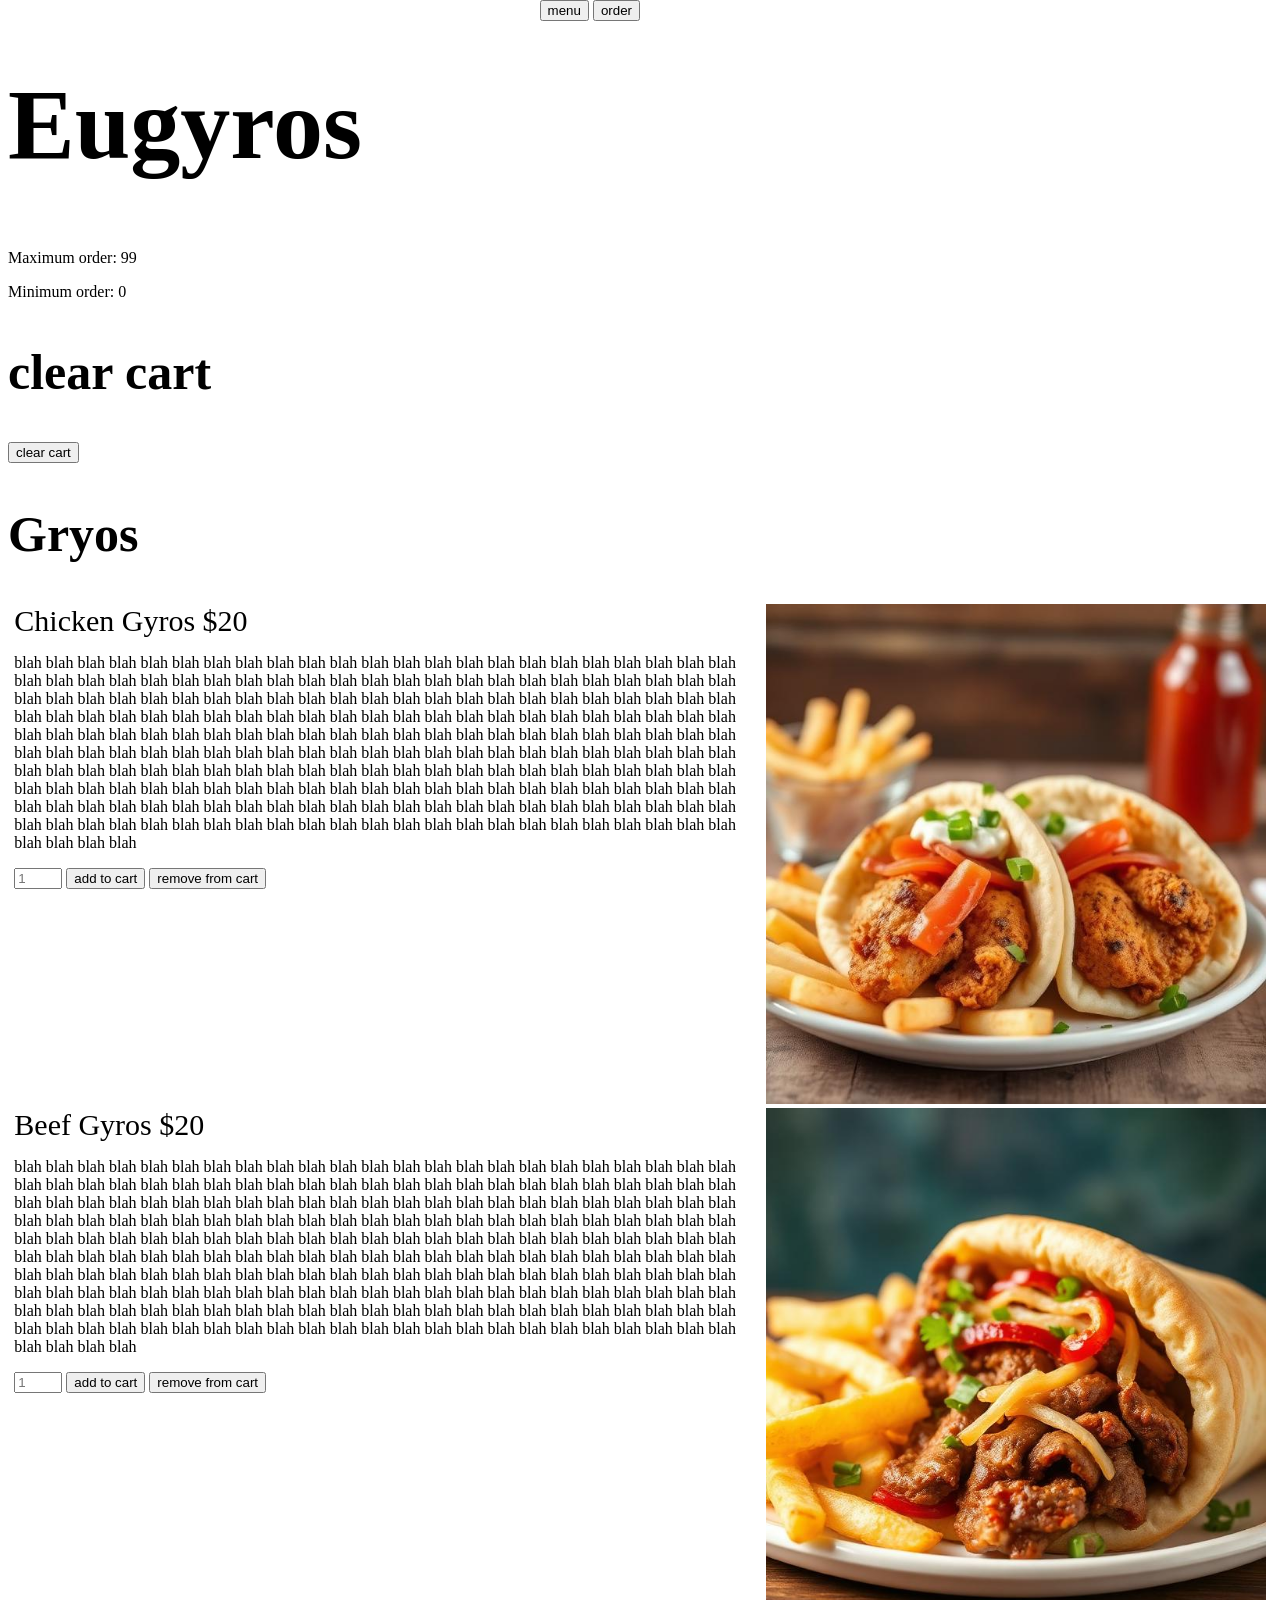
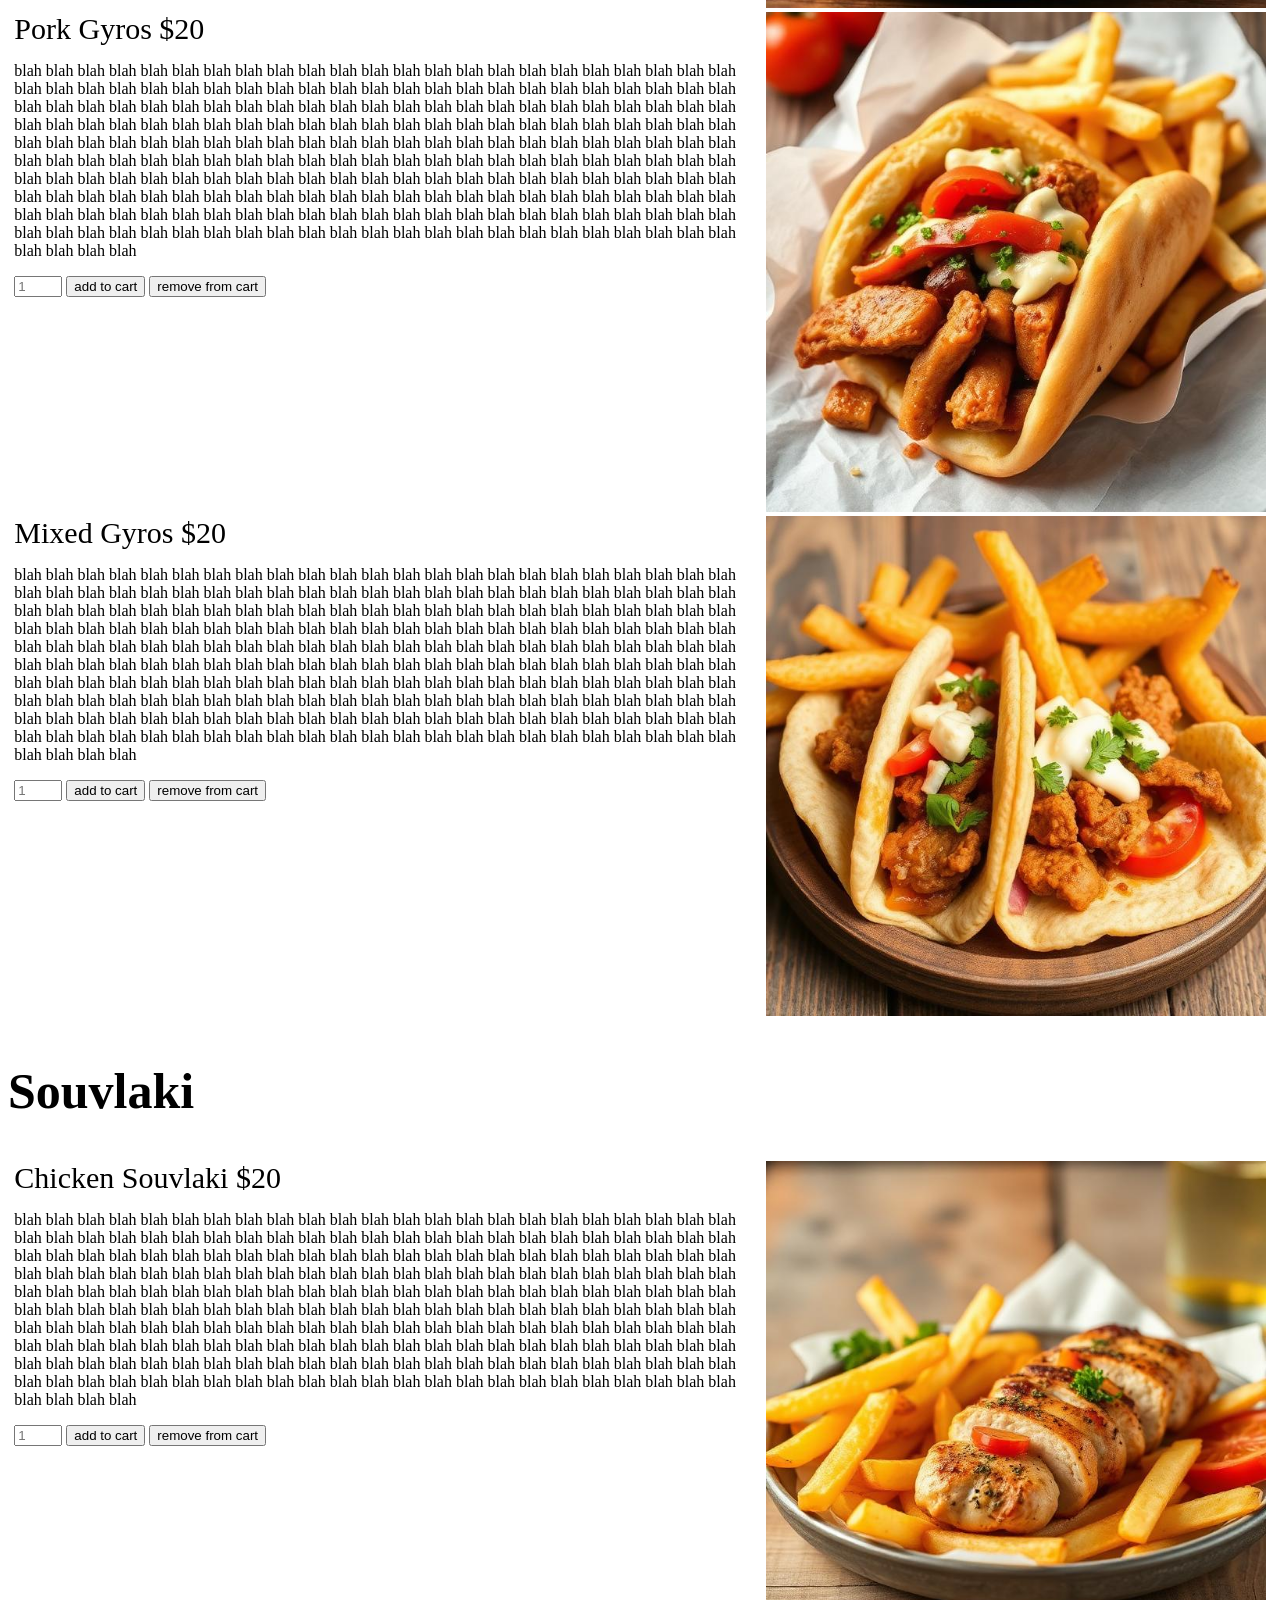
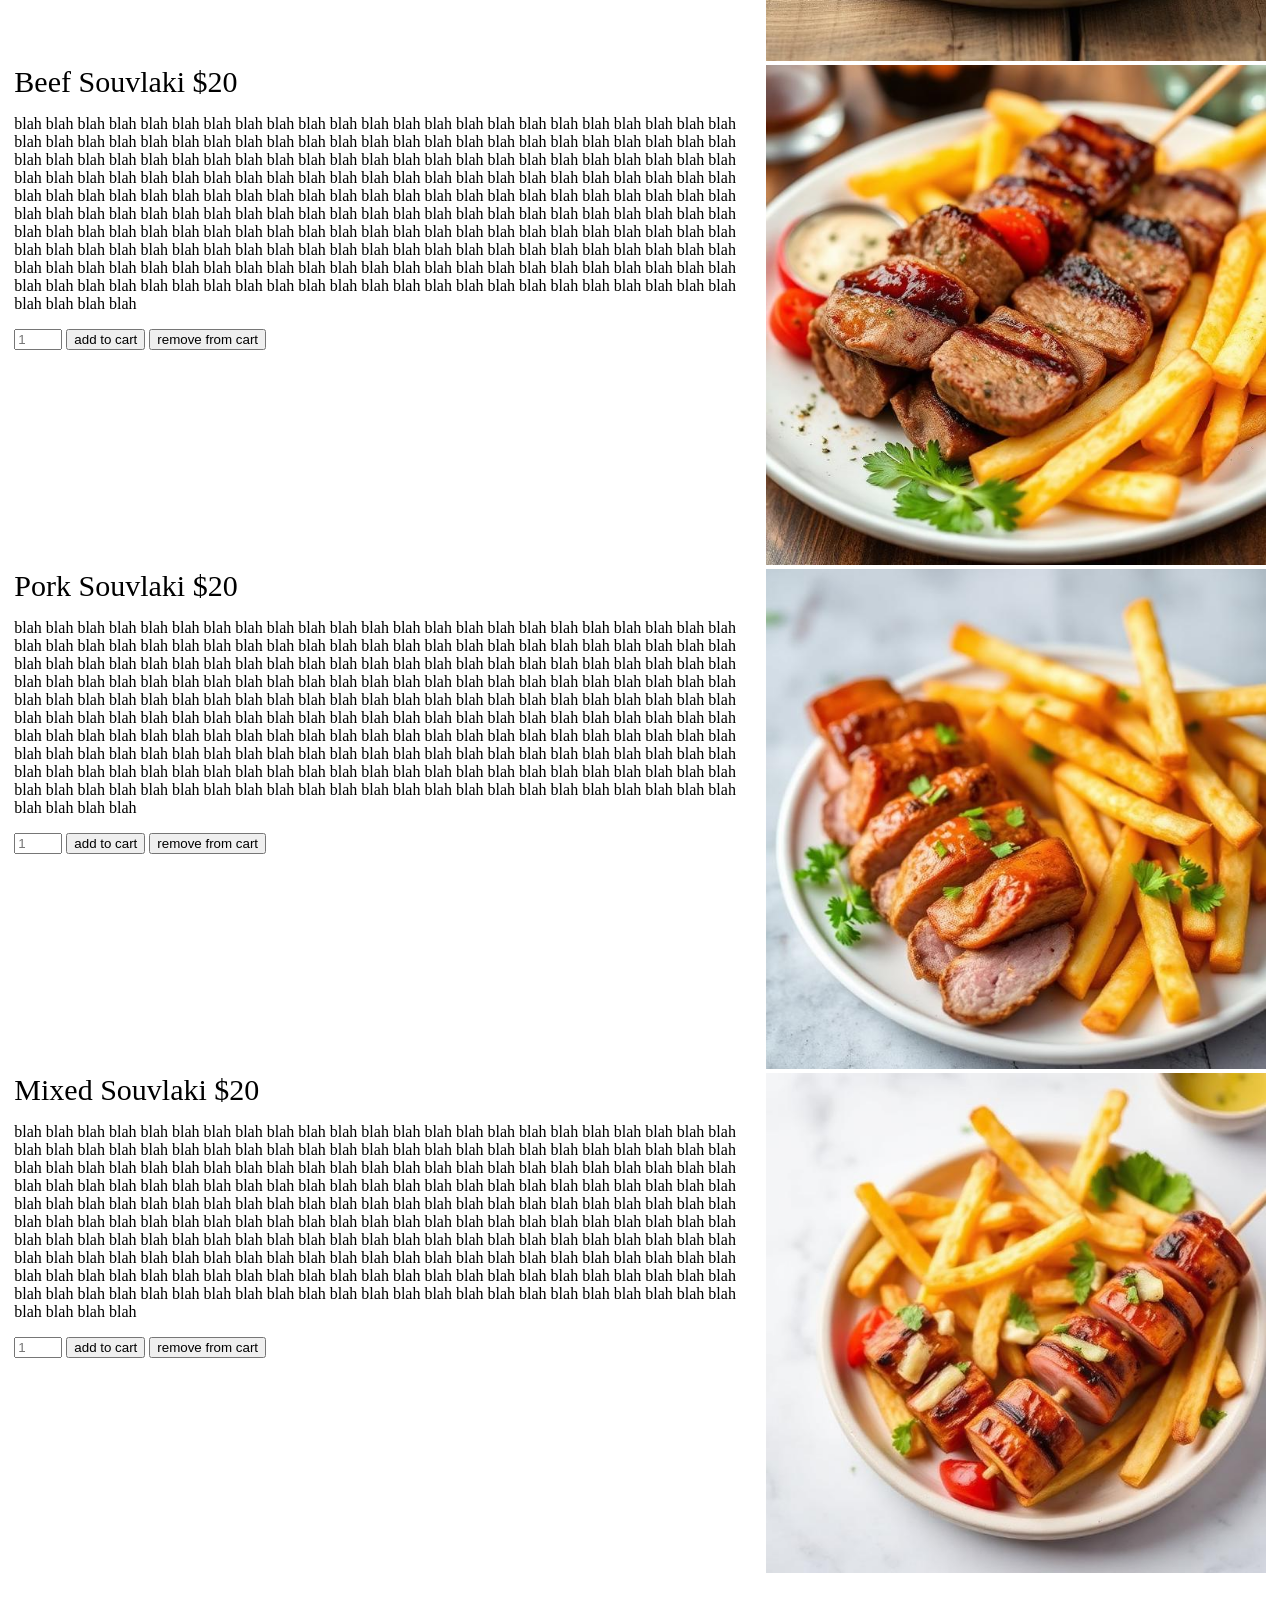
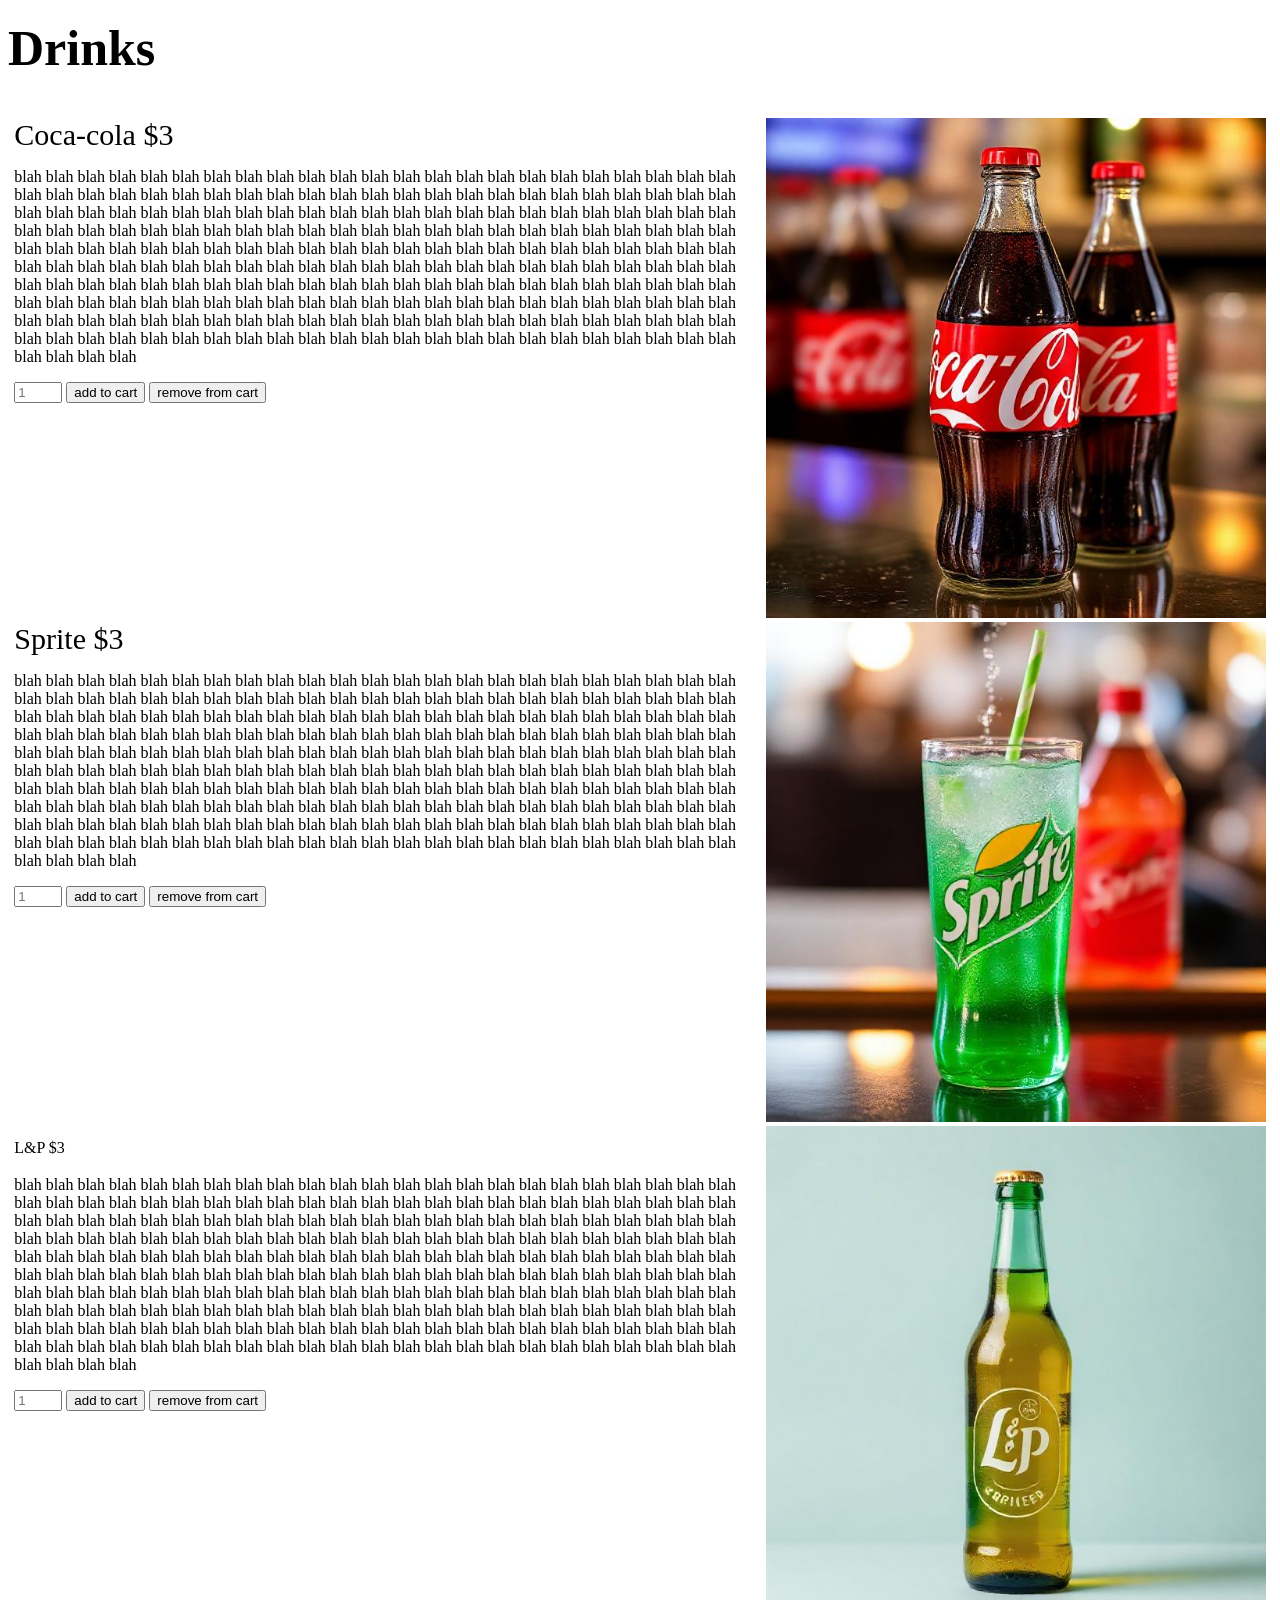
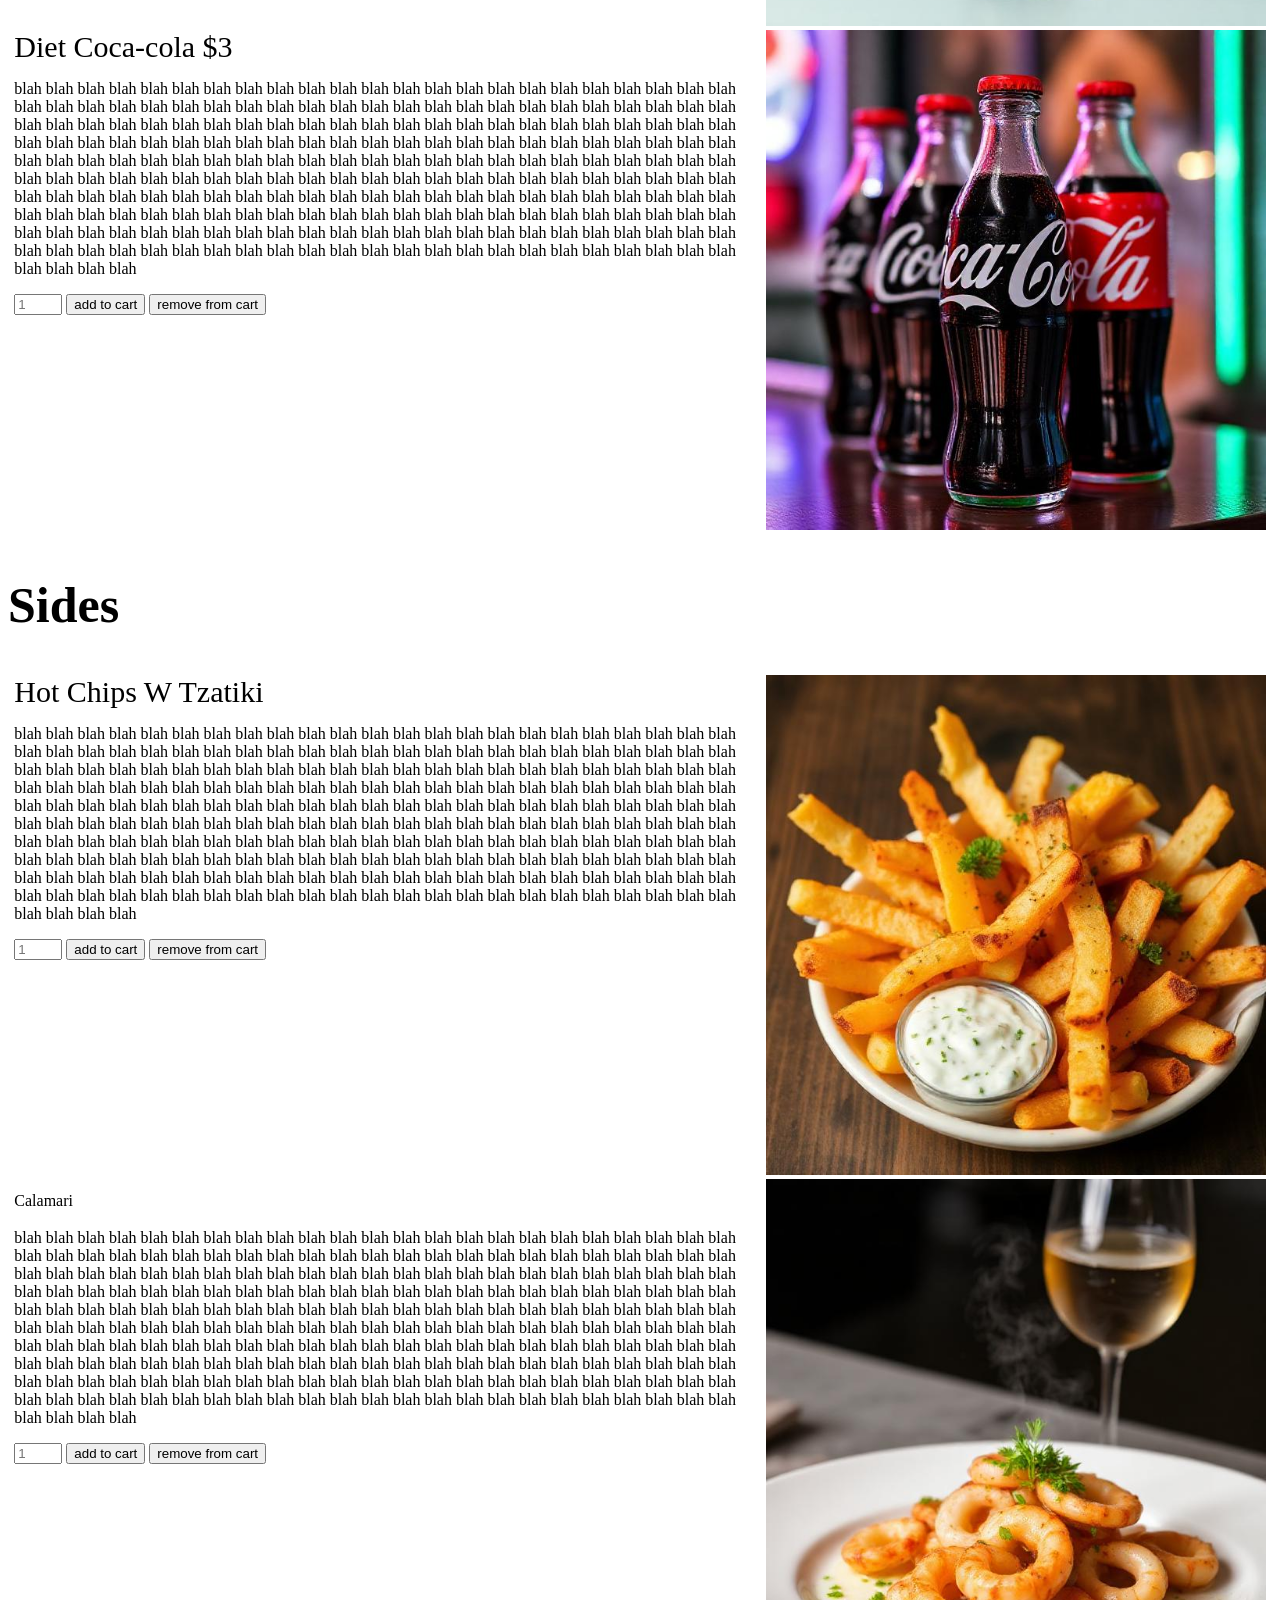
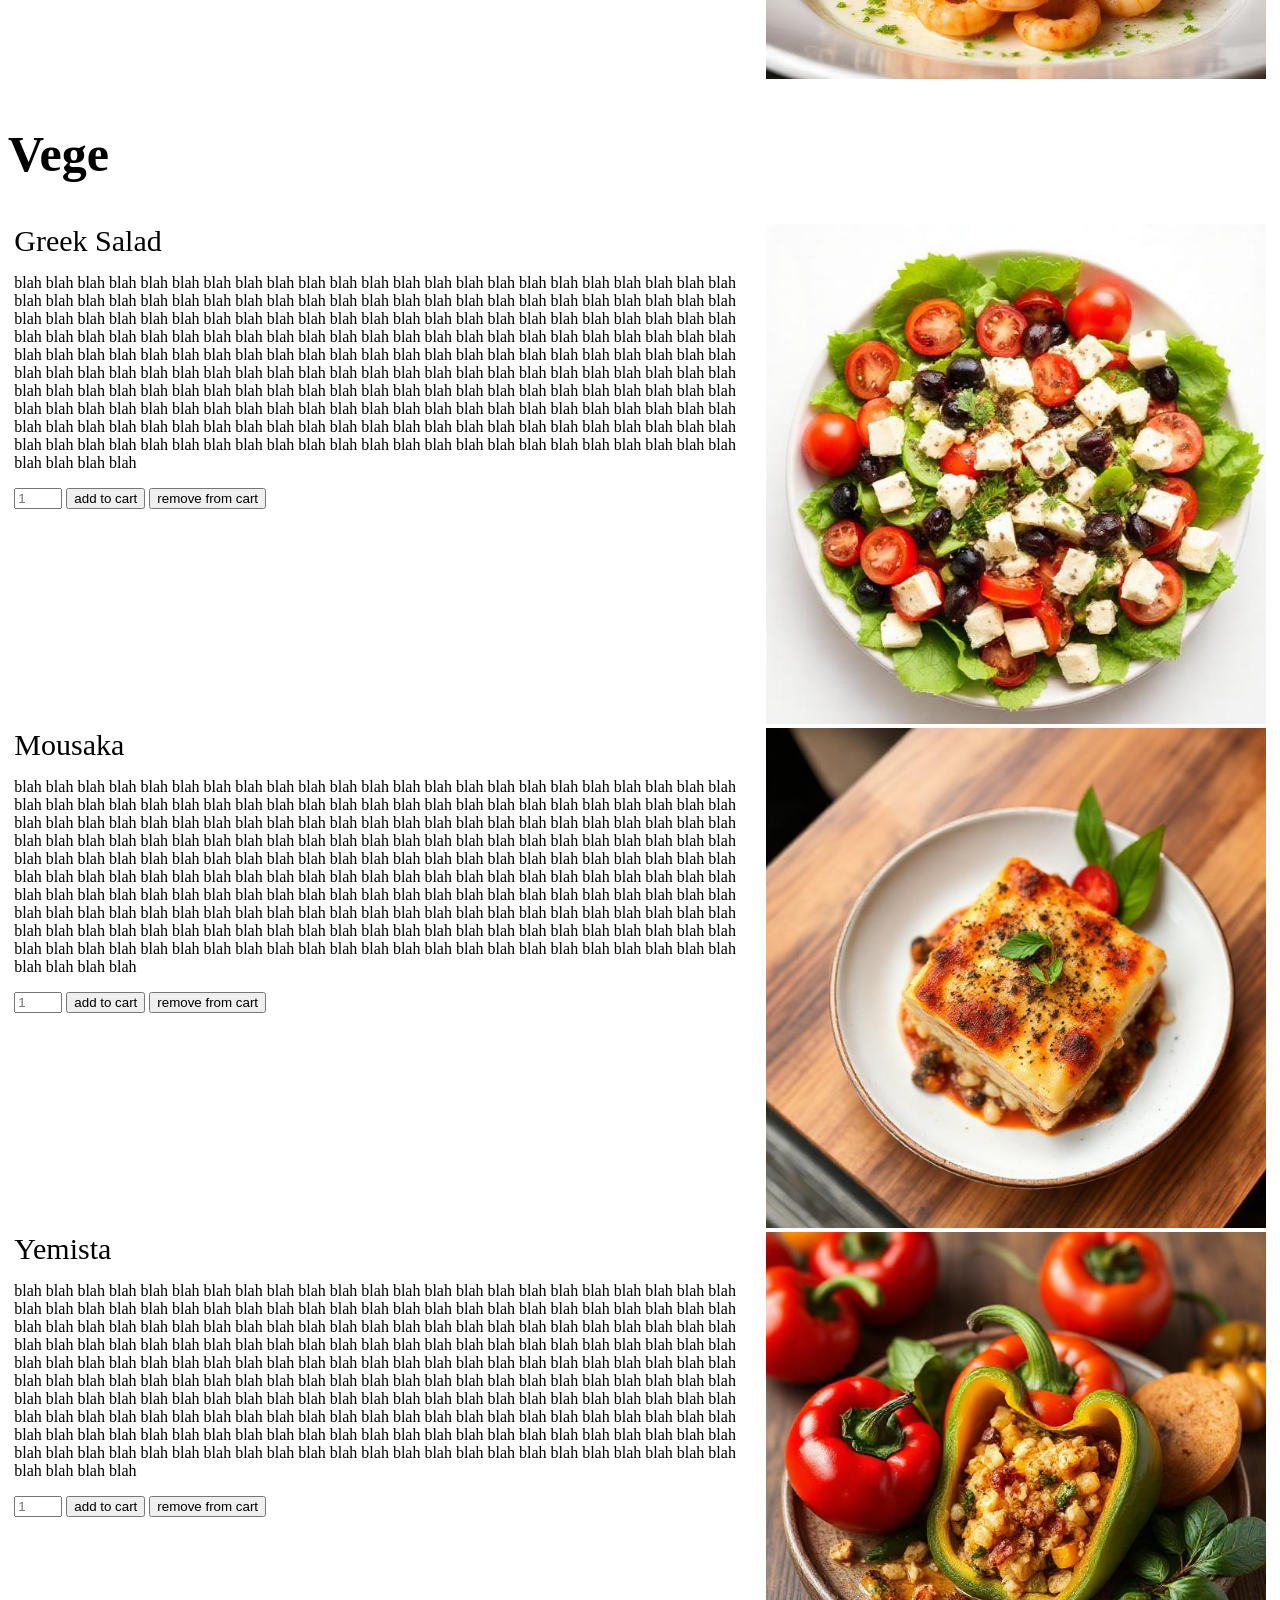
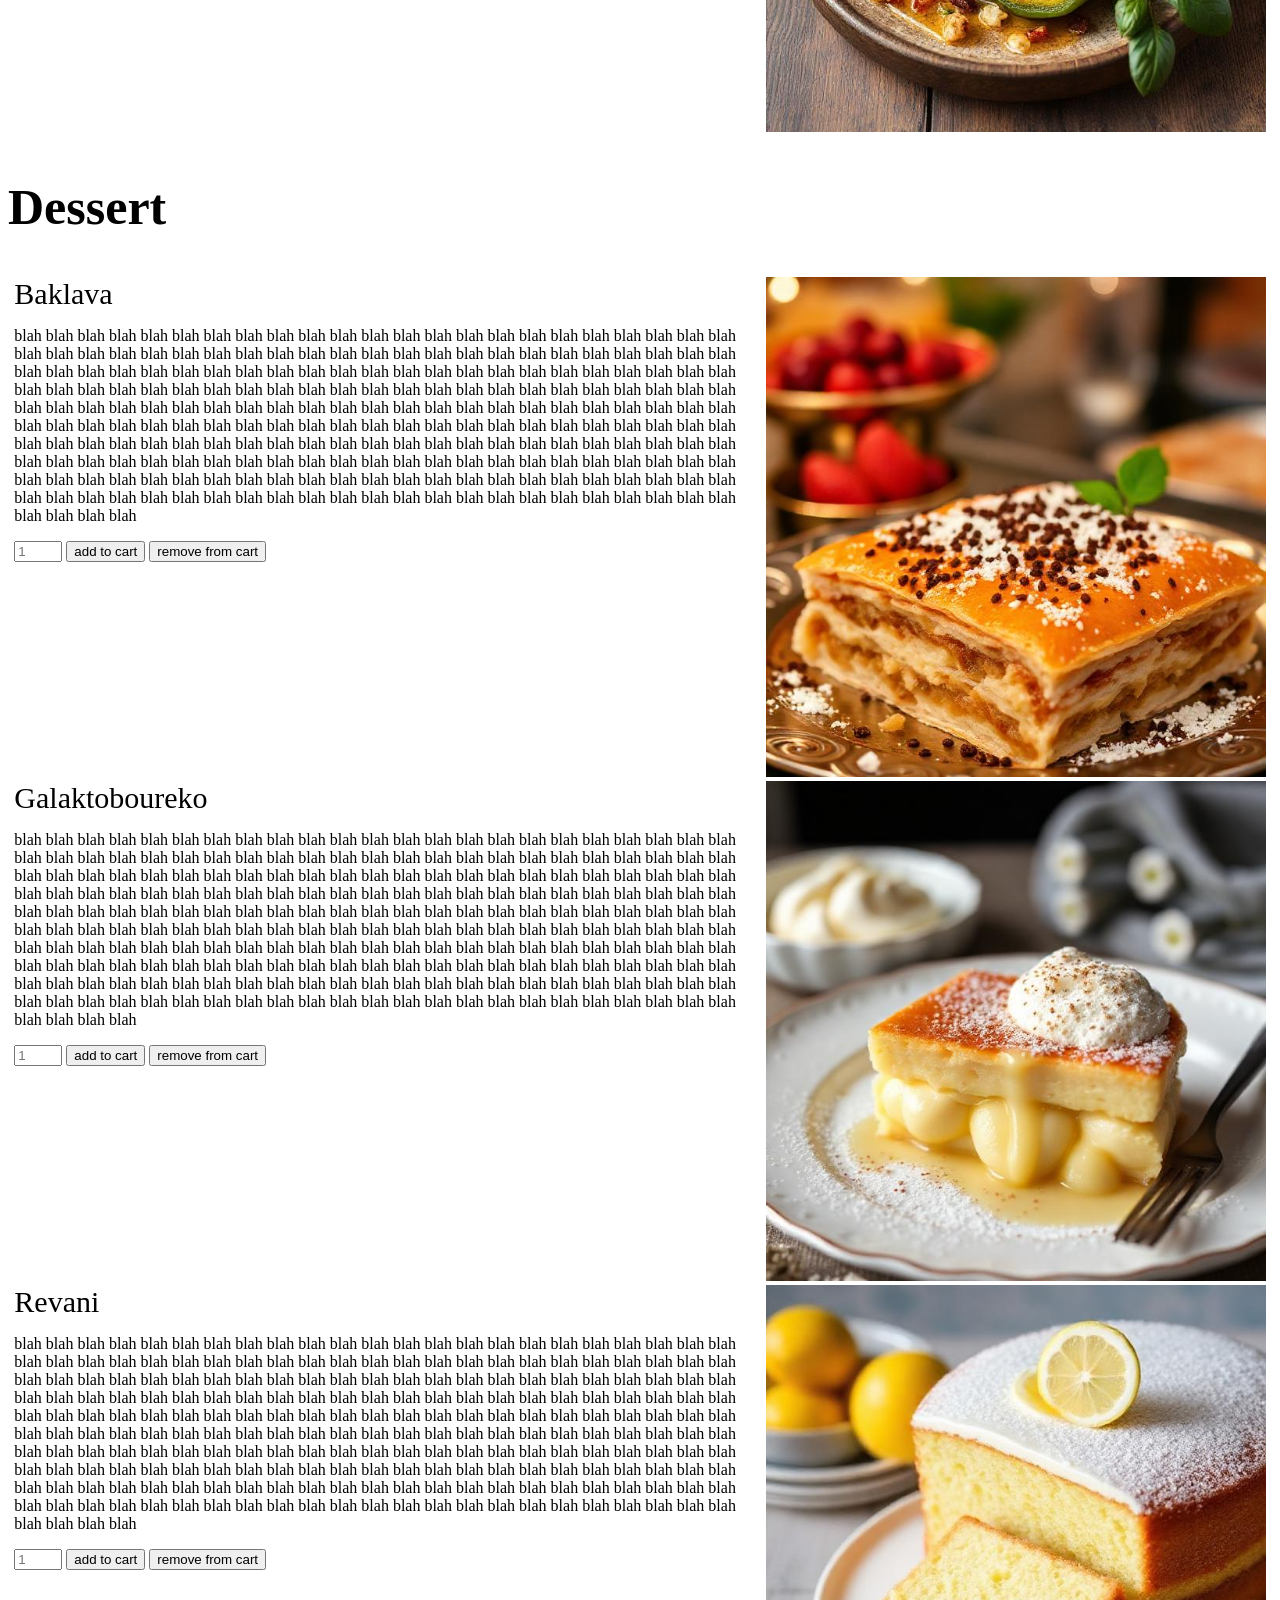
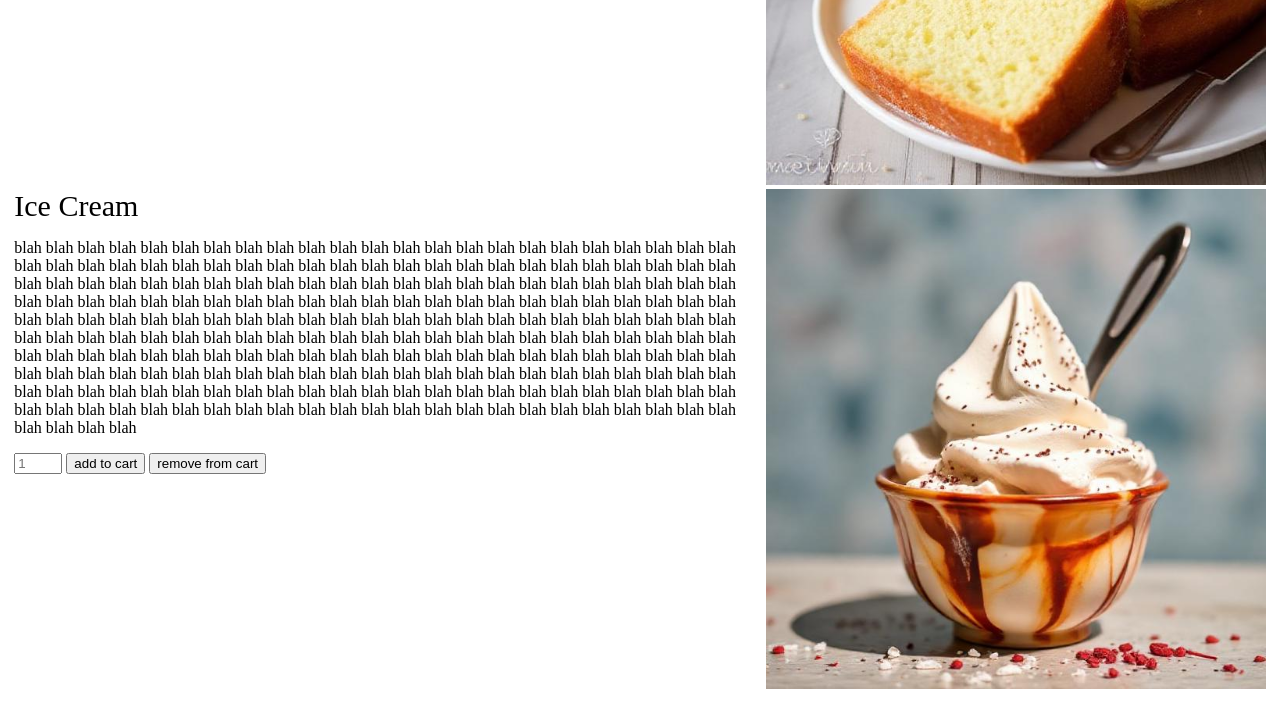
<file: index.html>
<!DOCTYPE html>
<html>
<head>
<title>Eugyros menu</title>
<link rel="stylesheet" href="style.css">
</head>
<nav>
    <button onclick="window.location.href='index.html'">menu</button>
    <button onclick="window.location.href='order.html'">order</button>
</nav>
<body>

<h1>Eugyros</h1>
<form onsubmit="return false">
<p>Maximum order: 99</p>
<p>Minimum order: 0</p>
    <h2>clear cart</h2>
    <input type="submit" value="clear cart" onclick=clearCart()>
</form>
<!-- to add a new item:
1. follow steps at the top of the js file
2. copy one block of code
3. replace values:
    replace numbers (#) (the first # is for the group, ie souvlaki. the second # is for the item, ie chicken souvlaki)
4. add image to images folder
        
-->
<h2>Gryos</h2>
<div class="gyrosGrid grid">
    <!--copy from here-->
    <div class="grid00o grido">
        <form onsubmit="return false">
            <label for="form00">Chicken Gyros $20</label><br> <!--values to change: form00 (form##), chicken Gyros $20 (item name $item cost) -->
            <p>blah blah blah blah blah blah blah blah blah blah blah blah blah blah blah blah blah blah blah blah blah blah blah blah blah blah blah blah blah blah blah blah blah blah blah blah blah blah blah blah blah blah blah blah blah blah blah blah blah blah blah blah blah blah blah blah blah blah blah blah blah blah blah blah blah blah blah blah blah blah blah blah blah blah blah blah blah blah blah blah blah blah blah blah blah blah blah blah blah blah blah blah blah blah blah blah blah blah blah blah blah blah blah blah blah blah blah blah blah blah blah blah blah blah blah blah blah blah blah blah blah blah blah blah blah blah blah blah blah blah blah blah blah blah blah blah blah blah blah blah blah blah blah blah blah blah blah blah blah blah blah blah blah blah blah blah blah blah blah blah blah blah blah blah blah blah blah blah blah blah blah blah blah blah blah blah blah blah blah blah blah blah blah blah blah blah blah blah blah blah blah blah blah blah blah blah blah blah blah blah blah blah blah blah blah blah blah blah blah blah blah blah blah blah blah blah blah blah blah blah blah blah blah blah blah blah blah blah blah blah blah blah blah blah</p>
            <input type="number" id="field00" name="form00" placeholder="1" min="1" max="99"> <!--values to change: field00 (field##), form00 (form##) -->
            <input type="submit" value="add to cart" onclick="addToCart(0,0,'field00')"> <!--values to change: addToCart(0,0) (addToCart(#,#)) -->
            <input type="submit" value="remove from cart" onclick="removeFromCart(0,0,'field00')"> <!--values to change: removeFromCart(0,0,field00) (removeFromCart(#,#,field##))-->
            <div id="output00"></div> <!--values to change: output00 (output##) -->
        </form>
    </div>
    <div class="grid00i img"><img src="img/00chickenGyros.jpg" alt="chicken gyros"></div> <!--values to change: grid00i (grid##i), img/00chickenGyros.jpg (img/file.file), chicken gyros (item name)  -->
    <!--copy to here-->
    <div class="grid01o grido">
        <form onsubmit="return false">
            <label for="form01">Beef Gyros $20</label><br>
            <p>blah blah blah blah blah blah blah blah blah blah blah blah blah blah blah blah blah blah blah blah blah blah blah blah blah blah blah blah blah blah blah blah blah blah blah blah blah blah blah blah blah blah blah blah blah blah blah blah blah blah blah blah blah blah blah blah blah blah blah blah blah blah blah blah blah blah blah blah blah blah blah blah blah blah blah blah blah blah blah blah blah blah blah blah blah blah blah blah blah blah blah blah blah blah blah blah blah blah blah blah blah blah blah blah blah blah blah blah blah blah blah blah blah blah blah blah blah blah blah blah blah blah blah blah blah blah blah blah blah blah blah blah blah blah blah blah blah blah blah blah blah blah blah blah blah blah blah blah blah blah blah blah blah blah blah blah blah blah blah blah blah blah blah blah blah blah blah blah blah blah blah blah blah blah blah blah blah blah blah blah blah blah blah blah blah blah blah blah blah blah blah blah blah blah blah blah blah blah blah blah blah blah blah blah blah blah blah blah blah blah blah blah blah blah blah blah blah blah blah blah blah blah blah blah blah blah blah blah blah blah blah blah blah blah</p>
            <input type="number" id="field01" name="form01" placeholder="1" min="1" max="99">
            <input type="submit" value="add to cart" onclick="addToCart(0,1,'field01')">
            <input type="submit" value="remove from cart" onclick="removeFromCart(0,1,'field01')">
            <div id="output01"></div>
        </form>
    </div>
    <div class="grid01i img"><img src="img/01beefGyros.jpg" alt="beef gyros"></div>
    <div class="grid02o grido">
        <form onsubmit="return false">
            <label for="form02">Pork Gyros $20</label><br>
            <p>blah blah blah blah blah blah blah blah blah blah blah blah blah blah blah blah blah blah blah blah blah blah blah blah blah blah blah blah blah blah blah blah blah blah blah blah blah blah blah blah blah blah blah blah blah blah blah blah blah blah blah blah blah blah blah blah blah blah blah blah blah blah blah blah blah blah blah blah blah blah blah blah blah blah blah blah blah blah blah blah blah blah blah blah blah blah blah blah blah blah blah blah blah blah blah blah blah blah blah blah blah blah blah blah blah blah blah blah blah blah blah blah blah blah blah blah blah blah blah blah blah blah blah blah blah blah blah blah blah blah blah blah blah blah blah blah blah blah blah blah blah blah blah blah blah blah blah blah blah blah blah blah blah blah blah blah blah blah blah blah blah blah blah blah blah blah blah blah blah blah blah blah blah blah blah blah blah blah blah blah blah blah blah blah blah blah blah blah blah blah blah blah blah blah blah blah blah blah blah blah blah blah blah blah blah blah blah blah blah blah blah blah blah blah blah blah blah blah blah blah blah blah blah blah blah blah blah blah blah blah blah blah blah blah</p>
            <input type="number" id="field02" name="form02" placeholder="1" min="1" max="99">
            <input type="submit" value="add to cart" onclick="addToCart(0,2,'field02')">
            <input type="submit" value="remove from cart" onclick="removeFromCart(0,2,'field02')">
            <div id="output02"></div>
        </form>
    </div>
    <div class="grid02i img"><img src="img/02porkGyros.jpg" alt="pork gyros"></div>
    <div class="grid03o grido">
        <form onsubmit="return false">
            <label for="form03">Mixed Gyros $20</label><br>
            <p>blah blah blah blah blah blah blah blah blah blah blah blah blah blah blah blah blah blah blah blah blah blah blah blah blah blah blah blah blah blah blah blah blah blah blah blah blah blah blah blah blah blah blah blah blah blah blah blah blah blah blah blah blah blah blah blah blah blah blah blah blah blah blah blah blah blah blah blah blah blah blah blah blah blah blah blah blah blah blah blah blah blah blah blah blah blah blah blah blah blah blah blah blah blah blah blah blah blah blah blah blah blah blah blah blah blah blah blah blah blah blah blah blah blah blah blah blah blah blah blah blah blah blah blah blah blah blah blah blah blah blah blah blah blah blah blah blah blah blah blah blah blah blah blah blah blah blah blah blah blah blah blah blah blah blah blah blah blah blah blah blah blah blah blah blah blah blah blah blah blah blah blah blah blah blah blah blah blah blah blah blah blah blah blah blah blah blah blah blah blah blah blah blah blah blah blah blah blah blah blah blah blah blah blah blah blah blah blah blah blah blah blah blah blah blah blah blah blah blah blah blah blah blah blah blah blah blah blah blah blah blah blah blah blah</p>
            <input type="number" id="field03" name="form03" placeholder="1" min="1" max="99">
            <input type="submit" value="add to cart" onclick="addToCart(0,3,'field03')">
            <input type="submit" value="remove from cart" onclick="removeFromCart(0,3,'field03')">
            <div id="output03"></div>
        </form>
    </div>
    <div class="grid03i img"><img src="img/03mixedGyros.jpg" alt="mixed gyros"></div>
</div>

<h2>Souvlaki</h2>
<div class="souvlakiGrid grid">
    <div class="grid10o grido">
        <form onsubmit="return false">
            <label for="form10">Chicken Souvlaki $20</label><br>
            <p>blah blah blah blah blah blah blah blah blah blah blah blah blah blah blah blah blah blah blah blah blah blah blah blah blah blah blah blah blah blah blah blah blah blah blah blah blah blah blah blah blah blah blah blah blah blah blah blah blah blah blah blah blah blah blah blah blah blah blah blah blah blah blah blah blah blah blah blah blah blah blah blah blah blah blah blah blah blah blah blah blah blah blah blah blah blah blah blah blah blah blah blah blah blah blah blah blah blah blah blah blah blah blah blah blah blah blah blah blah blah blah blah blah blah blah blah blah blah blah blah blah blah blah blah blah blah blah blah blah blah blah blah blah blah blah blah blah blah blah blah blah blah blah blah blah blah blah blah blah blah blah blah blah blah blah blah blah blah blah blah blah blah blah blah blah blah blah blah blah blah blah blah blah blah blah blah blah blah blah blah blah blah blah blah blah blah blah blah blah blah blah blah blah blah blah blah blah blah blah blah blah blah blah blah blah blah blah blah blah blah blah blah blah blah blah blah blah blah blah blah blah blah blah blah blah blah blah blah blah blah blah blah blah blah</p>
            <input type="number" id="field10" name="form10" placeholder="1" min="1" max="99">
            <input type="submit" value="add to cart" onclick="addToCart(1,0,'field10')">
            <input type="submit" value="remove from cart" onclick="removeFromCart(1,0,'field10')">
            <div id="output10"></div>
        </form>
    </div>
    <div class="grid10i img"><img src="img/10chickenSouvlaki.jpg" alt="chicken souvlaki"></div>
    <div class="grid11o grido">
        <form onsubmit="return false">
            <label for="form11">Beef Souvlaki $20</label><br>
            <p>blah blah blah blah blah blah blah blah blah blah blah blah blah blah blah blah blah blah blah blah blah blah blah blah blah blah blah blah blah blah blah blah blah blah blah blah blah blah blah blah blah blah blah blah blah blah blah blah blah blah blah blah blah blah blah blah blah blah blah blah blah blah blah blah blah blah blah blah blah blah blah blah blah blah blah blah blah blah blah blah blah blah blah blah blah blah blah blah blah blah blah blah blah blah blah blah blah blah blah blah blah blah blah blah blah blah blah blah blah blah blah blah blah blah blah blah blah blah blah blah blah blah blah blah blah blah blah blah blah blah blah blah blah blah blah blah blah blah blah blah blah blah blah blah blah blah blah blah blah blah blah blah blah blah blah blah blah blah blah blah blah blah blah blah blah blah blah blah blah blah blah blah blah blah blah blah blah blah blah blah blah blah blah blah blah blah blah blah blah blah blah blah blah blah blah blah blah blah blah blah blah blah blah blah blah blah blah blah blah blah blah blah blah blah blah blah blah blah blah blah blah blah blah blah blah blah blah blah blah blah blah blah blah blah</p>
            <input type="number" id="field11" name="form11" placeholder="1" min="1" max="99">
            <input type="submit" value="add to cart" onclick="addToCart(1,1,'field11')">
            <input type="submit" value="remove from cart" onclick="removeFromCart(1,1.,'field11')">
            <div id="output11"></div>
        </form>
    </div>
    <div class="grid11i img"><img src="img/11beefSouvlaki.jpg" alt="beef souvlaki"></div>
    <div class="grid12o grido">
        <form onsubmit="return false">
            <label for="form12">Pork Souvlaki $20</label><br>
            <p>blah blah blah blah blah blah blah blah blah blah blah blah blah blah blah blah blah blah blah blah blah blah blah blah blah blah blah blah blah blah blah blah blah blah blah blah blah blah blah blah blah blah blah blah blah blah blah blah blah blah blah blah blah blah blah blah blah blah blah blah blah blah blah blah blah blah blah blah blah blah blah blah blah blah blah blah blah blah blah blah blah blah blah blah blah blah blah blah blah blah blah blah blah blah blah blah blah blah blah blah blah blah blah blah blah blah blah blah blah blah blah blah blah blah blah blah blah blah blah blah blah blah blah blah blah blah blah blah blah blah blah blah blah blah blah blah blah blah blah blah blah blah blah blah blah blah blah blah blah blah blah blah blah blah blah blah blah blah blah blah blah blah blah blah blah blah blah blah blah blah blah blah blah blah blah blah blah blah blah blah blah blah blah blah blah blah blah blah blah blah blah blah blah blah blah blah blah blah blah blah blah blah blah blah blah blah blah blah blah blah blah blah blah blah blah blah blah blah blah blah blah blah blah blah blah blah blah blah blah blah blah blah blah blah</p>
            <input type="number" id="field12" name="form12" placeholder="1" min="1" max="99">
            <input type="submit" value="add to cart" onclick="addToCart(1,2,'field12')">
            <input type="submit" value="remove from cart" onclick="removeFromCart(1,2,'field12')">
            <div id="output12"></div>
        </form>
    </div>
    <div class="grid12i img"><img src="img/12porkSouvlaki.jpg" alt="pork souvlaki"></div>
    <div class="grid13o grido">
        <form onsubmit="return false">
            <label for="form13">Mixed Souvlaki $20</label><br>
            <p>blah blah blah blah blah blah blah blah blah blah blah blah blah blah blah blah blah blah blah blah blah blah blah blah blah blah blah blah blah blah blah blah blah blah blah blah blah blah blah blah blah blah blah blah blah blah blah blah blah blah blah blah blah blah blah blah blah blah blah blah blah blah blah blah blah blah blah blah blah blah blah blah blah blah blah blah blah blah blah blah blah blah blah blah blah blah blah blah blah blah blah blah blah blah blah blah blah blah blah blah blah blah blah blah blah blah blah blah blah blah blah blah blah blah blah blah blah blah blah blah blah blah blah blah blah blah blah blah blah blah blah blah blah blah blah blah blah blah blah blah blah blah blah blah blah blah blah blah blah blah blah blah blah blah blah blah blah blah blah blah blah blah blah blah blah blah blah blah blah blah blah blah blah blah blah blah blah blah blah blah blah blah blah blah blah blah blah blah blah blah blah blah blah blah blah blah blah blah blah blah blah blah blah blah blah blah blah blah blah blah blah blah blah blah blah blah blah blah blah blah blah blah blah blah blah blah blah blah blah blah blah blah blah blah</p>
            <input type="number" id="field13" name="form13" placeholder="1" min="1" max="99">
            <input type="submit" value="add to cart" onclick="addToCart(1,3,'field13')">
            <input type="submit" value="remove from cart" onclick="removeFromCart(1,3,'field13')"">
            <div id="output13"></div>
        </form>
    </div>
    <div class="grid13i img"><img src="img/13mixedSouvlaki.jpg" alt="mixed souvlaki"></div>
</div>

<h2>Drinks</h2>
<div class="drinksGrid grid">
    <div class="grid20o grido">
        <form onsubmit="return false">
            <label for="form20">Coca-cola $3</label><br>
            <p>blah blah blah blah blah blah blah blah blah blah blah blah blah blah blah blah blah blah blah blah blah blah blah blah blah blah blah blah blah blah blah blah blah blah blah blah blah blah blah blah blah blah blah blah blah blah blah blah blah blah blah blah blah blah blah blah blah blah blah blah blah blah blah blah blah blah blah blah blah blah blah blah blah blah blah blah blah blah blah blah blah blah blah blah blah blah blah blah blah blah blah blah blah blah blah blah blah blah blah blah blah blah blah blah blah blah blah blah blah blah blah blah blah blah blah blah blah blah blah blah blah blah blah blah blah blah blah blah blah blah blah blah blah blah blah blah blah blah blah blah blah blah blah blah blah blah blah blah blah blah blah blah blah blah blah blah blah blah blah blah blah blah blah blah blah blah blah blah blah blah blah blah blah blah blah blah blah blah blah blah blah blah blah blah blah blah blah blah blah blah blah blah blah blah blah blah blah blah blah blah blah blah blah blah blah blah blah blah blah blah blah blah blah blah blah blah blah blah blah blah blah blah blah blah blah blah blah blah blah blah blah blah blah blah</p>
            <input type="number" id="field20" name="form20" placeholder="1" min="1" max="99">
            <input type="submit" value="add to cart" onclick="addToCart(2,0,'field20')">
            <input type="submit" value="remove from cart" onclick="removeFromCart(2,0,'field20')">
            <div id="output20"></div>
        </form>
    </div>
    <div class="grid20i img"><img src="img/20cocaCola.jpg" alt="coca-cola"></div>
    <div class="grid21o grido">
        <form onsubmit="return false">
            <label for="form21">Sprite $3</label><br>
            <p>blah blah blah blah blah blah blah blah blah blah blah blah blah blah blah blah blah blah blah blah blah blah blah blah blah blah blah blah blah blah blah blah blah blah blah blah blah blah blah blah blah blah blah blah blah blah blah blah blah blah blah blah blah blah blah blah blah blah blah blah blah blah blah blah blah blah blah blah blah blah blah blah blah blah blah blah blah blah blah blah blah blah blah blah blah blah blah blah blah blah blah blah blah blah blah blah blah blah blah blah blah blah blah blah blah blah blah blah blah blah blah blah blah blah blah blah blah blah blah blah blah blah blah blah blah blah blah blah blah blah blah blah blah blah blah blah blah blah blah blah blah blah blah blah blah blah blah blah blah blah blah blah blah blah blah blah blah blah blah blah blah blah blah blah blah blah blah blah blah blah blah blah blah blah blah blah blah blah blah blah blah blah blah blah blah blah blah blah blah blah blah blah blah blah blah blah blah blah blah blah blah blah blah blah blah blah blah blah blah blah blah blah blah blah blah blah blah blah blah blah blah blah blah blah blah blah blah blah blah blah blah blah blah blah</p>
            <input type="number" id="field21" name="form21" placeholder="1" min="1" max="99">
            <input type="submit" value="add to cart" onclick="addToCart(2,1,'field21')">
            <input type="submit" value="remove from cart" onclick="removeFromCart(2,1,'field21')">
            <div id="output21"></div>
        </form>
    </div>
    <div class="grid21i img"><img src="img/21sprite.jpg" alt="Sprite"></div>
    <div class="gris22o grido">
        <form onsubmit="return false">
            <label for="form22"></label>L&P $3<br>
            <p>blah blah blah blah blah blah blah blah blah blah blah blah blah blah blah blah blah blah blah blah blah blah blah blah blah blah blah blah blah blah blah blah blah blah blah blah blah blah blah blah blah blah blah blah blah blah blah blah blah blah blah blah blah blah blah blah blah blah blah blah blah blah blah blah blah blah blah blah blah blah blah blah blah blah blah blah blah blah blah blah blah blah blah blah blah blah blah blah blah blah blah blah blah blah blah blah blah blah blah blah blah blah blah blah blah blah blah blah blah blah blah blah blah blah blah blah blah blah blah blah blah blah blah blah blah blah blah blah blah blah blah blah blah blah blah blah blah blah blah blah blah blah blah blah blah blah blah blah blah blah blah blah blah blah blah blah blah blah blah blah blah blah blah blah blah blah blah blah blah blah blah blah blah blah blah blah blah blah blah blah blah blah blah blah blah blah blah blah blah blah blah blah blah blah blah blah blah blah blah blah blah blah blah blah blah blah blah blah blah blah blah blah blah blah blah blah blah blah blah blah blah blah blah blah blah blah blah blah blah blah blah blah blah blah</p>
            <input type="number" id="field22" name="form22" placeholder="1" min="1" max="99">
            <input type="submit" value="add to cart" onclick="addToCart(2,2,'field22')">
            <input type="submit" value="remove from cart" onclick="removeFromCart(2,2,'field22')">
            <div id="output22"></div>
        </form>
    </div>
    <div class="grid22i img"><img src="img/22L&P.jpg" alt="L&P"></div>
    <div class="grid23o grido">
        <form onsubmit="return false">
            <label for="form23">Diet Coca-cola $3</label><br>
            <p>blah blah blah blah blah blah blah blah blah blah blah blah blah blah blah blah blah blah blah blah blah blah blah blah blah blah blah blah blah blah blah blah blah blah blah blah blah blah blah blah blah blah blah blah blah blah blah blah blah blah blah blah blah blah blah blah blah blah blah blah blah blah blah blah blah blah blah blah blah blah blah blah blah blah blah blah blah blah blah blah blah blah blah blah blah blah blah blah blah blah blah blah blah blah blah blah blah blah blah blah blah blah blah blah blah blah blah blah blah blah blah blah blah blah blah blah blah blah blah blah blah blah blah blah blah blah blah blah blah blah blah blah blah blah blah blah blah blah blah blah blah blah blah blah blah blah blah blah blah blah blah blah blah blah blah blah blah blah blah blah blah blah blah blah blah blah blah blah blah blah blah blah blah blah blah blah blah blah blah blah blah blah blah blah blah blah blah blah blah blah blah blah blah blah blah blah blah blah blah blah blah blah blah blah blah blah blah blah blah blah blah blah blah blah blah blah blah blah blah blah blah blah blah blah blah blah blah blah blah blah blah blah blah blah</p>
            <input type="number" id="field23" name="form23" placeholder="1" min="1" max="99">
            <input type="submit" value="add to cart" onclick="addToCart(2,3,'field23')">
            <input type="submit" value="remove from cart" onclick="removeFromCart(2,3,'field23')">
            <div id="output23"></div>
        </form>
    </div>
    <div class="grid23i img"><img src="img/23dietCoke.jpg" alt="diet coca-cola"></div>
</div>

<h2>Sides</h2>
<div class="sidesGrid grid">
    <div class="grid30o grido">
        <form onsubmit="return false">
            <label for="form30">Hot Chips W Tzatiki</label><br>
            <p>blah blah blah blah blah blah blah blah blah blah blah blah blah blah blah blah blah blah blah blah blah blah blah blah blah blah blah blah blah blah blah blah blah blah blah blah blah blah blah blah blah blah blah blah blah blah blah blah blah blah blah blah blah blah blah blah blah blah blah blah blah blah blah blah blah blah blah blah blah blah blah blah blah blah blah blah blah blah blah blah blah blah blah blah blah blah blah blah blah blah blah blah blah blah blah blah blah blah blah blah blah blah blah blah blah blah blah blah blah blah blah blah blah blah blah blah blah blah blah blah blah blah blah blah blah blah blah blah blah blah blah blah blah blah blah blah blah blah blah blah blah blah blah blah blah blah blah blah blah blah blah blah blah blah blah blah blah blah blah blah blah blah blah blah blah blah blah blah blah blah blah blah blah blah blah blah blah blah blah blah blah blah blah blah blah blah blah blah blah blah blah blah blah blah blah blah blah blah blah blah blah blah blah blah blah blah blah blah blah blah blah blah blah blah blah blah blah blah blah blah blah blah blah blah blah blah blah blah blah blah blah blah blah blah</p>
            <input type="number" id="field30" name="form30" placeholder="1" min="1" max="99">
            <input type="submit" value="add to cart" onclick="addToCart(3,0,'field30')">
            <input type="submit" value="remove from cart" onclick="removeFromCart(3,0,'field30')">
            <div id="output30"></div>
        </form>
    </div>
    <div class="grid30i img"><img src="img/30hotChipsWTzatziki.jpg" alt="hot chips with Tzatiki"></div>
    <div class="grid31o grido">
        <form onsubmit="return false">
            <label for="form31"></label>Calamari<br>
            <p>blah blah blah blah blah blah blah blah blah blah blah blah blah blah blah blah blah blah blah blah blah blah blah blah blah blah blah blah blah blah blah blah blah blah blah blah blah blah blah blah blah blah blah blah blah blah blah blah blah blah blah blah blah blah blah blah blah blah blah blah blah blah blah blah blah blah blah blah blah blah blah blah blah blah blah blah blah blah blah blah blah blah blah blah blah blah blah blah blah blah blah blah blah blah blah blah blah blah blah blah blah blah blah blah blah blah blah blah blah blah blah blah blah blah blah blah blah blah blah blah blah blah blah blah blah blah blah blah blah blah blah blah blah blah blah blah blah blah blah blah blah blah blah blah blah blah blah blah blah blah blah blah blah blah blah blah blah blah blah blah blah blah blah blah blah blah blah blah blah blah blah blah blah blah blah blah blah blah blah blah blah blah blah blah blah blah blah blah blah blah blah blah blah blah blah blah blah blah blah blah blah blah blah blah blah blah blah blah blah blah blah blah blah blah blah blah blah blah blah blah blah blah blah blah blah blah blah blah blah blah blah blah blah blah</p>
            <input type="number" id="field31" name="form31" placeholder="1" min="1" max="99">
            <input type="submit" value="add to cart" onclick="addToCart(3,1,'field31')">
            <input type="submit" value="remove from cart" onclick="removeFromCart(3,1,'field31')">
            <div id="output31"></div>
        </form>
    </div>
    <div class="grid31i img"><img src="img/31calamari.jpg" alt="calamari"></div>
</div>

<h2>Vege</h2>
<div class="vegeGrid grid">
    <div class="grid40o grido">
        <form onsubmit="return false">
            <label for="form40">Greek Salad</label><br>
            <p>blah blah blah blah blah blah blah blah blah blah blah blah blah blah blah blah blah blah blah blah blah blah blah blah blah blah blah blah blah blah blah blah blah blah blah blah blah blah blah blah blah blah blah blah blah blah blah blah blah blah blah blah blah blah blah blah blah blah blah blah blah blah blah blah blah blah blah blah blah blah blah blah blah blah blah blah blah blah blah blah blah blah blah blah blah blah blah blah blah blah blah blah blah blah blah blah blah blah blah blah blah blah blah blah blah blah blah blah blah blah blah blah blah blah blah blah blah blah blah blah blah blah blah blah blah blah blah blah blah blah blah blah blah blah blah blah blah blah blah blah blah blah blah blah blah blah blah blah blah blah blah blah blah blah blah blah blah blah blah blah blah blah blah blah blah blah blah blah blah blah blah blah blah blah blah blah blah blah blah blah blah blah blah blah blah blah blah blah blah blah blah blah blah blah blah blah blah blah blah blah blah blah blah blah blah blah blah blah blah blah blah blah blah blah blah blah blah blah blah blah blah blah blah blah blah blah blah blah blah blah blah blah blah blah</p>
            <input type="number" id="field40" name="form40" placeholder="1" min="1" max="99">
            <input type="submit" value="add to cart" onclick="addToCart(4,0,'field40')">
            <input type="submit" value="remove from cart" onclick="removeFromCart(4,0,'field40')">
            <div id="output40"></div>
        </form>
    </div>
    <div class="grid40i img"><img src="img/40greekSalad.jpg" alt="greek salad"></div>
    <div class="grid41o grido">
        <form onsubmit="return false">
            <label for="form41">Mousaka</label><br>
            <p>blah blah blah blah blah blah blah blah blah blah blah blah blah blah blah blah blah blah blah blah blah blah blah blah blah blah blah blah blah blah blah blah blah blah blah blah blah blah blah blah blah blah blah blah blah blah blah blah blah blah blah blah blah blah blah blah blah blah blah blah blah blah blah blah blah blah blah blah blah blah blah blah blah blah blah blah blah blah blah blah blah blah blah blah blah blah blah blah blah blah blah blah blah blah blah blah blah blah blah blah blah blah blah blah blah blah blah blah blah blah blah blah blah blah blah blah blah blah blah blah blah blah blah blah blah blah blah blah blah blah blah blah blah blah blah blah blah blah blah blah blah blah blah blah blah blah blah blah blah blah blah blah blah blah blah blah blah blah blah blah blah blah blah blah blah blah blah blah blah blah blah blah blah blah blah blah blah blah blah blah blah blah blah blah blah blah blah blah blah blah blah blah blah blah blah blah blah blah blah blah blah blah blah blah blah blah blah blah blah blah blah blah blah blah blah blah blah blah blah blah blah blah blah blah blah blah blah blah blah blah blah blah blah blah</p>
            <input type="number" id="field41" name="form41" placeholder="1" min="1" max="99">
            <input type="submit" value="add to cart" onclick="addToCart(4,1,'field41')">
            <input type="submit" value="remove from cart" onclick="removeFromCart(4,1,'field41')">
            <div id="output41"></div>
        </form>
    </div>
    <div class="grid41i img"><img src="img/41mousaka.jpg" alt="mousaka"></div>
    <div class="grid42o grido">
        <form onsubmit="return false">
            <label for="form42">Yemista</label><br>
            <p>blah blah blah blah blah blah blah blah blah blah blah blah blah blah blah blah blah blah blah blah blah blah blah blah blah blah blah blah blah blah blah blah blah blah blah blah blah blah blah blah blah blah blah blah blah blah blah blah blah blah blah blah blah blah blah blah blah blah blah blah blah blah blah blah blah blah blah blah blah blah blah blah blah blah blah blah blah blah blah blah blah blah blah blah blah blah blah blah blah blah blah blah blah blah blah blah blah blah blah blah blah blah blah blah blah blah blah blah blah blah blah blah blah blah blah blah blah blah blah blah blah blah blah blah blah blah blah blah blah blah blah blah blah blah blah blah blah blah blah blah blah blah blah blah blah blah blah blah blah blah blah blah blah blah blah blah blah blah blah blah blah blah blah blah blah blah blah blah blah blah blah blah blah blah blah blah blah blah blah blah blah blah blah blah blah blah blah blah blah blah blah blah blah blah blah blah blah blah blah blah blah blah blah blah blah blah blah blah blah blah blah blah blah blah blah blah blah blah blah blah blah blah blah blah blah blah blah blah blah blah blah blah blah blah</p>
            <input type="number" id="field42" name="form42" placeholder="1" min="1" max="99">
            <input type="submit" value="add to cart" onclick="addToCart(4,2,'field42')">
            <input type="submit" value="remove from cart" onclick="removeFromCart(4,2,'field42')">
            <div id="output42"></div>
        </form>
    </div>
    <div class="grid42i img"><img src="img/42yemista.jpg" alt="yemista"></div>
</div>

<h2>Dessert</h2>
<div class="dessertGrid grid">
    <div class="grid50o grido">
        <form onsubmit="return false">
            <label for="form50">Baklava</label><br>
            <p>blah blah blah blah blah blah blah blah blah blah blah blah blah blah blah blah blah blah blah blah blah blah blah blah blah blah blah blah blah blah blah blah blah blah blah blah blah blah blah blah blah blah blah blah blah blah blah blah blah blah blah blah blah blah blah blah blah blah blah blah blah blah blah blah blah blah blah blah blah blah blah blah blah blah blah blah blah blah blah blah blah blah blah blah blah blah blah blah blah blah blah blah blah blah blah blah blah blah blah blah blah blah blah blah blah blah blah blah blah blah blah blah blah blah blah blah blah blah blah blah blah blah blah blah blah blah blah blah blah blah blah blah blah blah blah blah blah blah blah blah blah blah blah blah blah blah blah blah blah blah blah blah blah blah blah blah blah blah blah blah blah blah blah blah blah blah blah blah blah blah blah blah blah blah blah blah blah blah blah blah blah blah blah blah blah blah blah blah blah blah blah blah blah blah blah blah blah blah blah blah blah blah blah blah blah blah blah blah blah blah blah blah blah blah blah blah blah blah blah blah blah blah blah blah blah blah blah blah blah blah blah blah blah blah</p>
            <input type="number" id="field50" name="form50" placeholder="1" min="1" max="99">
            <input type="submit" value="add to cart" onclick="addToCart(5,0,'field50')">
            <input type="submit" value="remove from cart" onclick="removeFromCart(5,0,'field50')">
            <div id="output50"></div>
        </form>
    </div>
    <div class="grid50i img"><img src="img/50baklava.jpg" alt="baklava"></div>
    <div class="grid51o grido">
        <form onsubmit="return false">
            <label for="form51">Galaktoboureko</label><br>
            <p>blah blah blah blah blah blah blah blah blah blah blah blah blah blah blah blah blah blah blah blah blah blah blah blah blah blah blah blah blah blah blah blah blah blah blah blah blah blah blah blah blah blah blah blah blah blah blah blah blah blah blah blah blah blah blah blah blah blah blah blah blah blah blah blah blah blah blah blah blah blah blah blah blah blah blah blah blah blah blah blah blah blah blah blah blah blah blah blah blah blah blah blah blah blah blah blah blah blah blah blah blah blah blah blah blah blah blah blah blah blah blah blah blah blah blah blah blah blah blah blah blah blah blah blah blah blah blah blah blah blah blah blah blah blah blah blah blah blah blah blah blah blah blah blah blah blah blah blah blah blah blah blah blah blah blah blah blah blah blah blah blah blah blah blah blah blah blah blah blah blah blah blah blah blah blah blah blah blah blah blah blah blah blah blah blah blah blah blah blah blah blah blah blah blah blah blah blah blah blah blah blah blah blah blah blah blah blah blah blah blah blah blah blah blah blah blah blah blah blah blah blah blah blah blah blah blah blah blah blah blah blah blah blah blah</p>
            <input type="number" id="field51" name="form51" placeholder="1" min="1" max="99">
            <input type="submit" value="add to cart" onclick="addToCart(5,1,'field51')">
            <input type="submit" value="remove from cart" onclick="removeFromCart(5,1,'field51')">
            <div id="output51"></div>
        </form>
    </div>
    <div class="grid51i img"><img src="img/51galaktoboureko.jpg" alt="Galaktoboureko"></div>
    <div class="grid52o grido">
        <form onsubmit="return false">
            <label for="form52">Revani</label><br>
            <p>blah blah blah blah blah blah blah blah blah blah blah blah blah blah blah blah blah blah blah blah blah blah blah blah blah blah blah blah blah blah blah blah blah blah blah blah blah blah blah blah blah blah blah blah blah blah blah blah blah blah blah blah blah blah blah blah blah blah blah blah blah blah blah blah blah blah blah blah blah blah blah blah blah blah blah blah blah blah blah blah blah blah blah blah blah blah blah blah blah blah blah blah blah blah blah blah blah blah blah blah blah blah blah blah blah blah blah blah blah blah blah blah blah blah blah blah blah blah blah blah blah blah blah blah blah blah blah blah blah blah blah blah blah blah blah blah blah blah blah blah blah blah blah blah blah blah blah blah blah blah blah blah blah blah blah blah blah blah blah blah blah blah blah blah blah blah blah blah blah blah blah blah blah blah blah blah blah blah blah blah blah blah blah blah blah blah blah blah blah blah blah blah blah blah blah blah blah blah blah blah blah blah blah blah blah blah blah blah blah blah blah blah blah blah blah blah blah blah blah blah blah blah blah blah blah blah blah blah blah blah blah blah blah blah</p>
            <input type="number" id="field52" name="form52" placeholder="1" min="1" max="99">
            <input type="submit" value="add to cart" onclick="addToCart(5,2,'field52')">
            <input type="submit" value="remove from cart" onclick="removeFromCart(5,2,'field52')">
            <div id="output52"></div>
        </form>
    </div>
    <div class="grid52i img"><img src="img/52revani.jpg" alt="revani"></div>
    <div class="grid53o grido">
        <form onsubmit="return false">
            <label for="form53">Ice Cream</label><br>
            <p>blah blah blah blah blah blah blah blah blah blah blah blah blah blah blah blah blah blah blah blah blah blah blah blah blah blah blah blah blah blah blah blah blah blah blah blah blah blah blah blah blah blah blah blah blah blah blah blah blah blah blah blah blah blah blah blah blah blah blah blah blah blah blah blah blah blah blah blah blah blah blah blah blah blah blah blah blah blah blah blah blah blah blah blah blah blah blah blah blah blah blah blah blah blah blah blah blah blah blah blah blah blah blah blah blah blah blah blah blah blah blah blah blah blah blah blah blah blah blah blah blah blah blah blah blah blah blah blah blah blah blah blah blah blah blah blah blah blah blah blah blah blah blah blah blah blah blah blah blah blah blah blah blah blah blah blah blah blah blah blah blah blah blah blah blah blah blah blah blah blah blah blah blah blah blah blah blah blah blah blah blah blah blah blah blah blah blah blah blah blah blah blah blah blah blah blah blah blah blah blah blah blah blah blah blah blah blah blah blah blah blah blah blah blah blah blah blah blah blah blah blah blah blah blah blah blah blah blah blah blah blah blah blah blah</p>
            <input type="number" id="field53" name="form53" placeholder="1" min="1" max="99">
            <input type="submit" value="add to cart" onclick="addToCart(5,3,'field53')">
            <input type="submit" value="remove from cart" onclick="removeFromCart(5,3,'field53')">
            <div id="output53"></div>
        </form>
    </div>
    <div class="grid53i img"><img src="img/53iceCream.jpg" alt="ice cream"></div>
</div>





<script src="script.js"></script>
</body>
</html>
</file>
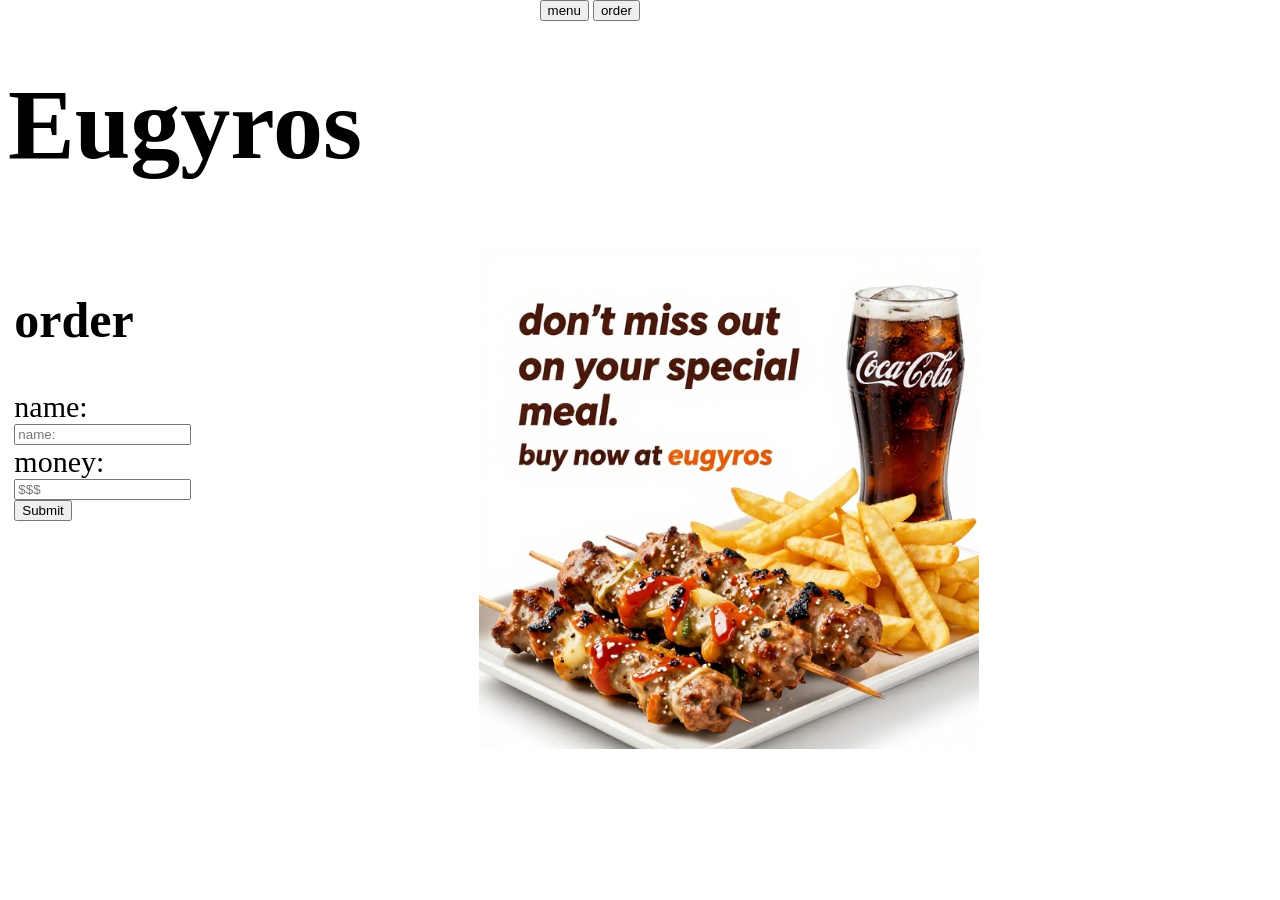
<file: order.html>
<!DOCTYPE html>
<html>
<head>
<title>Eugyros order</title>
<link rel="stylesheet" href="style.css">
</head>
<nav>
    <button onclick="window.location.href='index.html'">menu</button>
    <button onclick="window.location.href='order.html'">order</button>
</nav>
<body>

<h1>Eugyros</h1>
<div class="orderGrid grid">
    <div class="orderLeft">
        <h2>order</h2>
        <form onsubmit="return false;">
            <label for="formName";>name:</label><br>
            <input type="text" id="nameField" name="formName" placeholder="name:"><br>
            <label for="formMoney";>money:</label><br>
            <input type="number" id="moneyField" name="formMoney" placeholder="$$$"><br>
            <input type="submit" onclick="orderFood()">
        </form>
    </div>
    <div class="orderImg">
        <img src="img/specialMeal.jpg" alt="special meal poster" title="special meal poster">
    </div>
</div>


<div id="receiptOutput"></div>

<script src="script.js"></script>
</body>
</html>
</file>
<file: style.css>
nav {
    position: fixed;
    top: 0;
    right: 50%;
    background-color: white;
    justify-self: center;
}

h2{
    font-size: 50px;
}
.grid{
    display: grid;
    grid-template-columns: auto auto;
    margin: 0.5%
}
img{
    height: 500px;
    width: 500px;
    justify-self: right;
}

label{
    font-size: 30px;
}
h1{
    font-size: 100px;
    justify-self: center;
}
</file>
